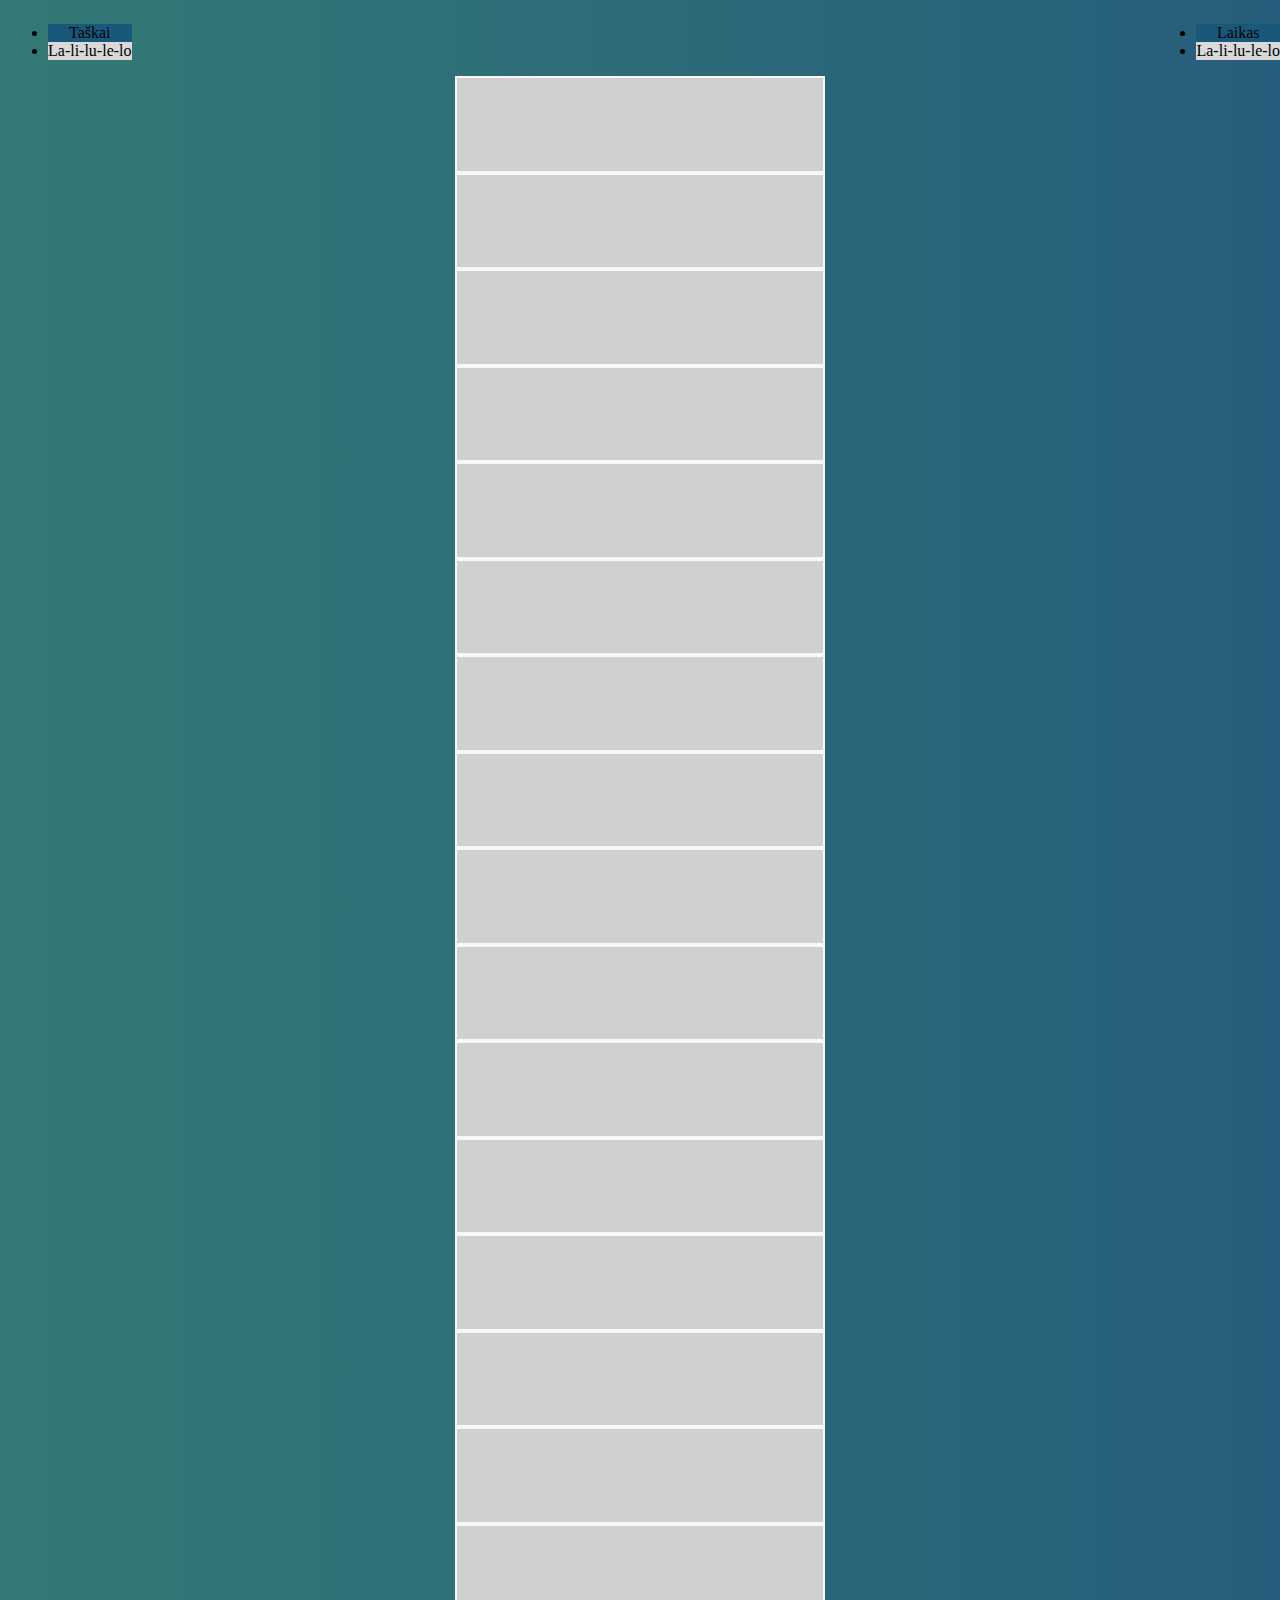
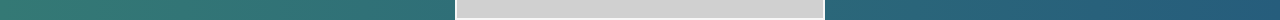
<file: game.html>
<!DOCTYPE html>
<html lang="en">

<head>
    <meta charset="UTF-8">
    <meta http-equiv="X-UA-Compatible" content="IE=edge">
    <meta name="viewport" content="width=device-width, initial-scale=1.0">
    <title>Koncentracijos lavinimo žaidimas</title>
    <link href="https://cdn.jsdelivr.net/npm/bootstrap@5.2.3/dist/css/bootstrap.min.css" rel="stylesheet"
        integrity="sha384-rbsA2VBKQhggwzxH7pPCaAqO46MgnOM80zW1RWuH61DGLwZJEdK2Kadq2F9CUG65" crossorigin="anonymous">
    <link rel="stylesheet" href="css/style.css">
    <script defer src="js/game-script.js"></script>
</head>

<body>
    <div class="score-and-time">
        <div class="score">
            <ul class="list-group">
                <li class="list-group-item score-top">Taškai</li>
                <li class="list-group-item score-bottom">La-li-lu-le-lo</li>
            </ul>
        </div>
        <div class="time">
            <ul class="list-group">
                <li class="list-group-item time-top">Laikas</li>
                <li class="list-group-item time-bottom">La-li-lu-le-lo</li>
            </ul>
        </div>
    </div>
    <div class="container">
        <div class="row">
            <div class="col-12">

                <div class="nested-container">
                    <div id="gameboard" class="row">

                        <!-- <div class="col-3 board-square">
                            <div class="face-container">
                                <div class="facedown"></div>
                                <div class="faceup"></div>
                            </div>
                        </div> -->

                    </div>
                </div>

            </div>
        </div>
    </div>



</body>

</html>
</file>
<file: css/style.css>
body {
    background: linear-gradient(90deg, #347975 0%, #265D7C 100%);
}

.score, .time {
    display: inline-block;
    text-align: center;
}

.time {
    position: absolute;
    right: 0;
}

.score-top, .time-top {
    background-color: #18587B;
}

.score-bottom, .time-bottom {
    background-color: #D9D9D9;
}

.nested-container {
    height: 370px;
    width: 370px;
    margin: auto;
}

.nested-container .row {
    height: 100%;   
}

.board-square {
    border: 2px solid #F7F7F7;
    height: 25%;
    padding: 0;
    overflow: hidden;
    position: relative;
}

.face-container {
    height: 200%;
    width: 100%;
    position: absolute;
    transition: 400ms;
}

.facedown, .faceup {
    height: 50%;
}

.facedown {
    background-color: #D0D0D0;
}

.faceup {
    background-color: coral;
}

.flipped .face-container {
    top: -100%;
}


/* Colors */

.color-0 {
    background-color: #fcba03;
}

.color-1 {
    background-color: #fc8c03;
}

.color-2 {
    background-color: #fc0303;
}

.color-3 {
    background-color: #73fc03;
}

.color-4 {
    background-color: #03fc88;
}

.color-5 {
    background-color: #031cfc;
}

.color-6 {
    background-color: #ce03fc;
}

.color-7 {
    background-color: #590643;
}
</file>
